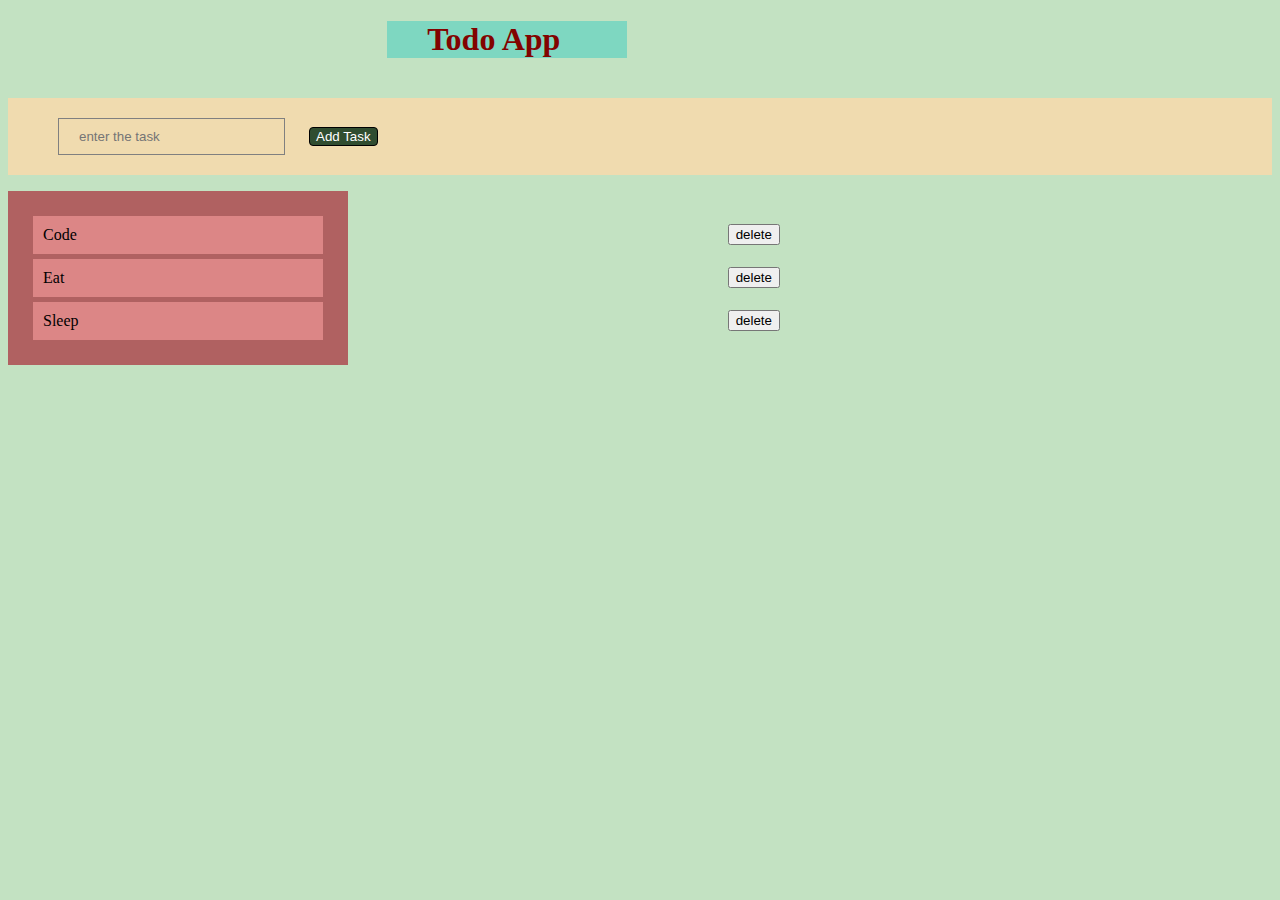
<file: Building Todo with DOM/index.html>
<!DOCTYPE html>
<html lang="en">

<head>
    <meta charset="UTF-8">
    <meta name="viewport" content="width=device-width, initial-scale=1.0">
    <title>todo.use</title>
    <style>
        body {
            background-color: #C3E2C2;
        }

        h1 {
            color: #820300;
            background-color: #7ED7C1;
            width: 200px;
            margin-left: 30%;
            padding-left: 40px;
        }

        .main {
            background-color: rgb(240, 219, 175);
            padding: 20px;

        }

        input {
            padding: 10px 5px 10px 20px;
            width: 200px;
            margin-left: 30px;
            background-color: rgb(240, 219, 175);
            border: 1px solid grey;
        }

        .addbtn {
            margin-left: 20px;
            border: 1px solid black;
            border-radius: 4px;
            background-color: #304D30;
            color: white;
        }

        ul {
            background-color: #B06161;
            padding: 20px;
            width: 300px;
        }

        li {
            background-color: #DC8686;
            margin: 5px;
            padding: 10px;
            display: flex;
            align-items: center;
        }

        .delete {
            position: absolute;
            right: 500px;
        }
    </style>
</head>

<body>
    <h1>Todo App</h1> <br>
    <div class="main">
        <input type="text" placeholder="enter the task">
        <button class="addbtn">Add Task</button>
    </div>
    <ul>
        <li>Code <button class="delete">delete</button></li>
        <li>Eat <button class="delete">delete</button></li>
        <li>Sleep <button class="delete">delete</button></li>
    </ul>

    <script src="app.js"></script>
</body>

</html>
</file>
